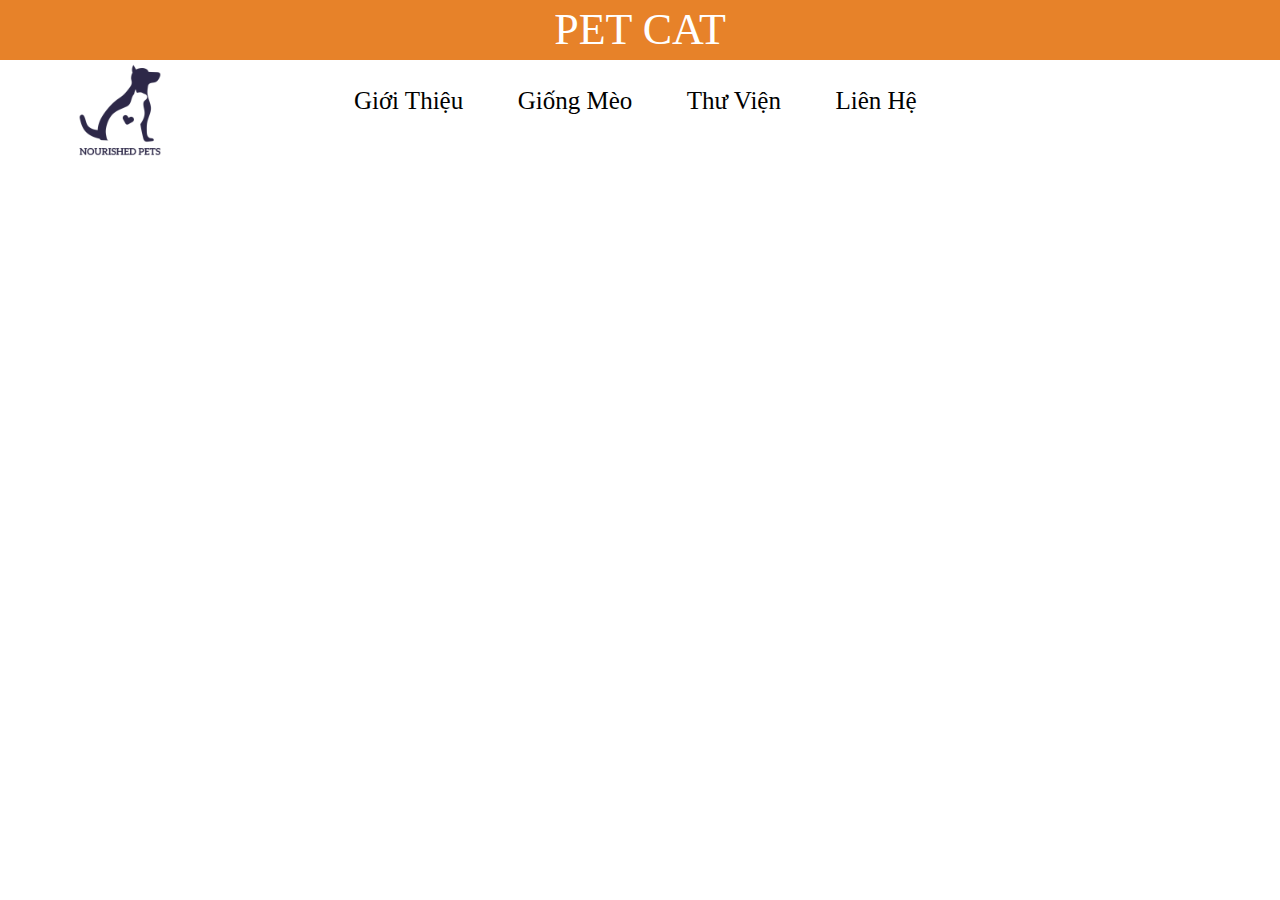
<file: index.html>
<!DOCTYPE html>
<html>
    <head>
        <title> F-pattern</title>
        <meta charset="UTF-8">
        <meta name="viewport" content="width=device-width, initial-scale=1.0" />
        <link rel="stylesheet" href="https://cdnjs.cloudflare.com/ajax/libs/font-awesome/6.5.1/css/all.min.css" integrity="sha512-DTOQO9RWCH3ppGqcWaEA1BIZOC6xxalwEsw9c2QQeAIftl+Vegovlnee1c9QX4TctnWMn13TZye+giMm8e2LwA==" crossorigin="anonymous" referrerpolicy="no-referrer" />
        <link rel="stylesheet" href="./style.css">
    </head>
    <body>
        <div class="header">
            <header>PET CAT</header>
        </div>
        <section class="container">
           <div class="head">
            <div class="logo">
                <img src="img/logo.png" alt="">
            </div>
            <div class="menu">
                <nav>
                    <a href="#about">Giới Thiệu</a>
                    <a href="#breeds">Giống Mèo</a>
                    <a href="#gallery">Thư Viện</a>
                    <a href="#contact">Liên Hệ</a>
                </nav>
            </div>
           </div>
            <div class="content">
                <article id="about" class="hidden">
                    <h2>Chào mừng đến với Thế Giới Của Những Người Yêu Mèo!</h2>
                    <p>Trang Giới Thiệu là nơi bạn sẽ khám phá về thế giới động vật kỳ diệu của chúng ta. <br>
                       Chúng ta sẽ tìm hiểu về nguồn gốc và lịch sử của mèo, cũng như những đặc điểm và tính cách độc đáo mà chúng mang lại. <br>
                       Hãy cùng nhau đắm chìm trong thế giới tuyệt vời của những người bạn bốn chân này.</p>

                    <img src="img/Ảnh mèo.jpg" alt="">
                    <div class="btn">
                        <button>Start learning today</button>
                        <button>Sleeping, would to start tomorrow</button>
                    </div>
                </article>
        
                <article id="breeds" class="hidden">
                    <h2>Đa Dạng Và Đẹp Đẽ: Các Giống Mèo Trên Thế Giới</h2>
                    <p>Trang Giống Mèo sẽ giới thiệu về các giống mèo phổ biến và độc đáo trên khắp thế giới. <br>
                       Bạn sẽ được biết đến về các đặc điểm ngoại hình, tính cách, và câu chuyện lịch sử của từng giống. <br>
                       Hãy khám phá sự đa dạng tuyệt vời của thế giới mèo.</p>
                        <div class="img-meo">
                            <img src="img/G.meo1.jpg" alt="Mèo Angora">
                            <img src="img/G.meo2.jpg" alt="Mèo LaPerm">
                            <img src="img/G.meo3.jpg" alt="Mèo Somali">
                        </div>
                        <div class="btn">
                            <button>Start learning today</button>
                            <button>Sleeping, would to start tomorrow</button>
                        </div>
                </article>
        
                <article id="gallery" class="hidden">
                    <h2>Thư Viện Mèo Tuyệt Vời</h2>
                    <p>Trang Thư Viện là nơi bạn có thể thưởng thức những bức ảnh đẹp như tranh của mèo từ cộng đồng yêu mèo. <br>
                       Bạn sẽ được ngắm nhìn những khoảnh khắc dễ thương, hài hước, và đôi khi là bí ẩn của những chú mèo dễ thương. <br>
                       Hãy để tâm hồn bạn được thư giãn với bộ sưu tập hình ảnh này.</p>
                    <img src="img/ThuVienMeo.jpg" alt="">
                       <div class="btn">
                        <button>Start learning today</button>
                        <button>Sleeping, would to start tomorrow</button>
                    </div>   
                </article>
        
                <article id="contact" class="hidden">
                    <h2>Liên Lạc Với Chúng Tôi</h2>
                    <p>Trang Liên Hệ là nơi bạn có thể chia sẻ ý kiến, đề xuất, và nếu có bất kỳ câu hỏi nào, hãy liên hệ trực tiếp với chúng tôi. <br>
                       Chúng tôi luôn mở đón nhận định và hợp tác từ cộng đồng yêu mèo. Đừng ngần ngại chia sẻ tình yêu của bạn với chúng tôi!</p>
                       <div class="btn">
                        <button>Start learning today</button>
                        <button>Sleeping, would to start tomorrow</button>
                    </div>
                </article>
            </div>
            
        </section>
        <script>
             // Chức năng chuyển trang khi click vào menu
        document.querySelectorAll('nav a').forEach(anchor => {
        anchor.addEventListener('click', function (e) {
        e.preventDefault();

        const targetId = this.getAttribute('href').substring(1);
        const targetElement = document.getElementById(targetId);

        // Ẩn tất cả các articles
        document.querySelectorAll('article').forEach(article => {
            article.classList.add('hidden');
        });

        // Hiển thị article được chọn
        targetElement.classList.remove('hidden');
        
        window.scrollTo({
            top: targetElement.offsetTop,
            behavior: 'smooth'
        });
    });
});
        </script>
    </body>
</html>
</file>
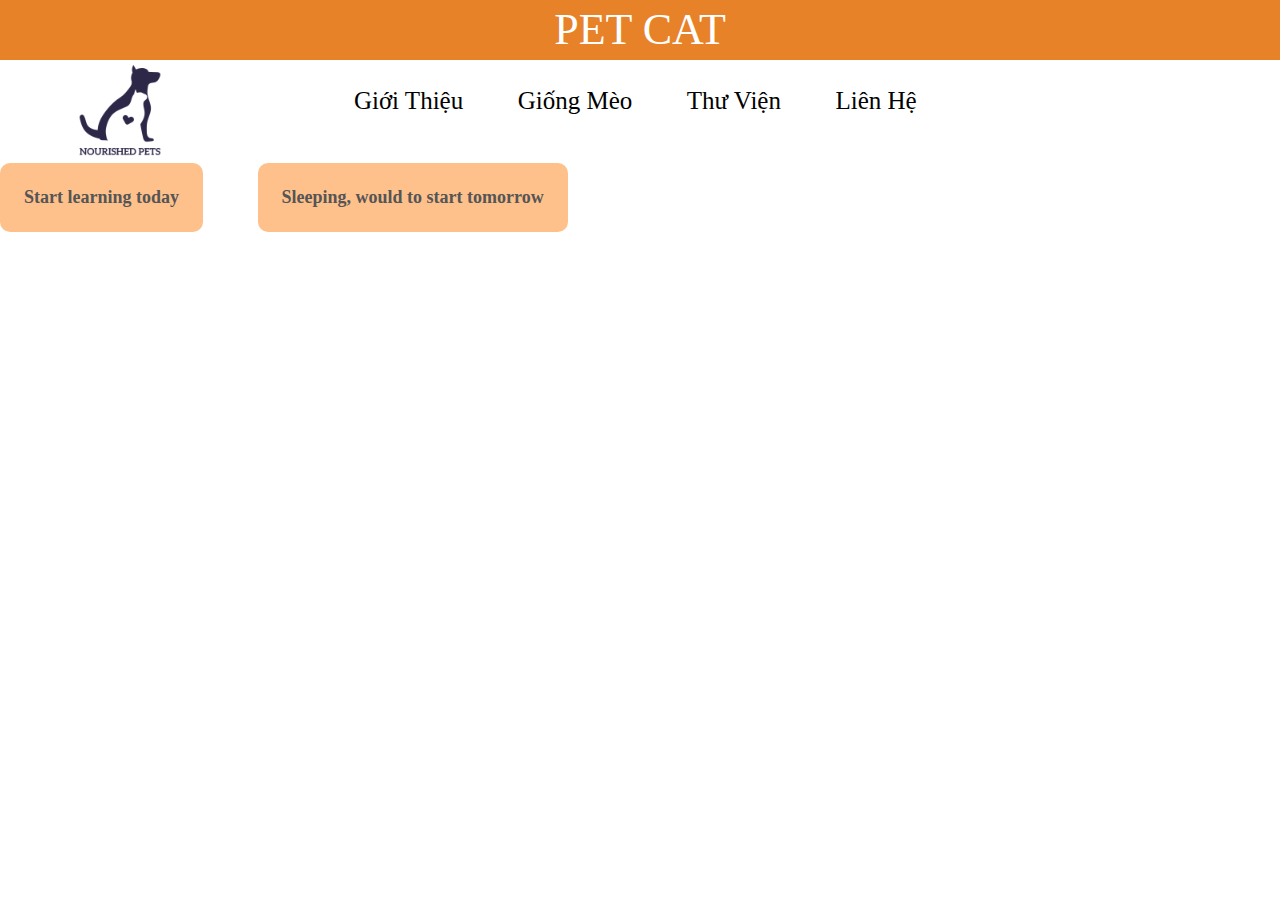
<file: EX1/index.html>
<!DOCTYPE html>
<html>
    <head>
        <title> F-pattern</title>
        <meta charset="UTF-8">
        <meta name="viewport" content="width=device-width, initial-scale=1.0" />
        <link rel="stylesheet" href="https://cdnjs.cloudflare.com/ajax/libs/font-awesome/6.5.1/css/all.min.css" integrity="sha512-DTOQO9RWCH3ppGqcWaEA1BIZOC6xxalwEsw9c2QQeAIftl+Vegovlnee1c9QX4TctnWMn13TZye+giMm8e2LwA==" crossorigin="anonymous" referrerpolicy="no-referrer" />
        <link rel="stylesheet" href="./style.css">
    </head>
    <body>
        <div class="header">
            <header>PET CAT</header>
        </div>
        <section class="container">
           <div class="head">
            <div class="logo">
                <img src="img/logo.png" alt="">
            </div>
            <div class="menu">
                <nav>
                    <a href="#about">Giới Thiệu</a>
                    <a href="#breeds">Giống Mèo</a>
                    <a href="#gallery">Thư Viện</a>
                    <a href="#contact">Liên Hệ</a>
                </nav>
            </div>
           </div>
            <div class="content">
                <article id="about" class="hidden">
                    <h2>Chào mừng đến với Thế Giới Của Những Người Yêu Mèo!</h2>
                    <p>Trang Giới Thiệu là nơi bạn sẽ khám phá về thế giới động vật kỳ diệu của chúng ta. <br>
                       Chúng ta sẽ tìm hiểu về nguồn gốc và lịch sử của mèo, cũng như những đặc điểm và tính cách độc đáo mà chúng mang lại. <br>
                       Hãy cùng nhau đắm chìm trong thế giới tuyệt vời của những người bạn bốn chân này.</p>

                    <img src="img/Ảnh mèo.jpg" alt="">
                </article>
        
                <article id="breeds" class="hidden">
                    <h2>Đa Dạng Và Đẹp Đẽ: Các Giống Mèo Trên Thế Giới</h2>
                    <p>Trang Giống Mèo sẽ giới thiệu về các giống mèo phổ biến và độc đáo trên khắp thế giới. <br>
                       Bạn sẽ được biết đến về các đặc điểm ngoại hình, tính cách, và câu chuyện lịch sử của từng giống. <br>
                       Hãy khám phá sự đa dạng tuyệt vời của thế giới mèo.</p>
                        <div class="img-meo">
                            <img src="img/G.meo1.jpg" alt="Mèo Angora">
                            <img src="img/G.meo2.jpg" alt="Mèo LaPerm">
                            <img src="img/G.meo3.jpg" alt="Mèo Somali">
                        </div>
                </article>
        
                <article id="gallery" class="hidden">
                    <h2>Thư Viện Mèo Tuyệt Vời</h2>
                    <p>Trang Thư Viện là nơi bạn có thể thưởng thức những bức ảnh đẹp như tranh của mèo từ cộng đồng yêu mèo. <br>
                       Bạn sẽ được ngắm nhìn những khoảnh khắc dễ thương, hài hước, và đôi khi là bí ẩn của những chú mèo dễ thương. <br>
                       Hãy để tâm hồn bạn được thư giãn với bộ sưu tập hình ảnh này.</p>
                </article>
        
                <article id="contact" class="hidden">
                    <h2>Liên Lạc Với Chúng Tôi</h2>
                    <p>Trang Liên Hệ là nơi bạn có thể chia sẻ ý kiến, đề xuất, và nếu có bất kỳ câu hỏi nào, hãy liên hệ trực tiếp với chúng tôi. <br>
                       Chúng tôi luôn mở đón nhận định và hợp tác từ cộng đồng yêu mèo. Đừng ngần ngại chia sẻ tình yêu của bạn với chúng tôi!</p>
                </article>
            </div>
            <div class="btn">
                <button>Start learning today</button>
                <button>Sleeping, would to start tomorrow</button>
            </div>
        </section>
        <script>
             // Chức năng chuyển trang khi click vào menu
        document.querySelectorAll('nav a').forEach(anchor => {
        anchor.addEventListener('click', function (e) {
        e.preventDefault();

        const targetId = this.getAttribute('href').substring(1);
        const targetElement = document.getElementById(targetId);

        // Ẩn tất cả các articles
        document.querySelectorAll('article').forEach(article => {
            article.classList.add('hidden');
        });

        // Hiển thị article được chọn
        targetElement.classList.remove('hidden');
        
        window.scrollTo({
            top: targetElement.offsetTop,
            behavior: 'smooth'
        });
    });
});
        </script>
    </body>
</html>
</file>
<file: style.css>
*{
    padding: 0px;
    margin: 0px;
    box-sizing: border-box;
}
html{
    font-size: 62.5%;
}
body{
    font-family: 'Times New Roman', Times, serif;
    line-height: 1;
    font-weight: 500;
    color: #555;
    font-size: 1.8rem;
}
header{
    font-size: 4.4rem;
    text-align: center;
    padding: 0.8rem;
    background: #e78229;
    color: white;
}
.container{
    max-width: 130rem;
    background-color: white;
    margin: 0 auto;
}
img{
    height: 24rem;
    width: 24rem;
    justify-self: center;
    position: relative;
}
.logo img{
    width: 100px;
    height: 100px;
}
img{
    border-radius: 15px;
    width: 400px;
    height: 400px;
}
.img-meo{
    display: flex;
    justify-content: space-around;
}
.img-meo img{
    width: 400px;
    height: 400px;
    border-radius: 10px;
}
.btn button{
    font-family: 'Times New Roman';
    font-size: 1.8rem;
    color: #555;
    font-weight: 600;
    padding: 2.4rem;
    margin-right: 5rem;
    display: inline-block;
    border: none;
    border-radius: 10px;
    background-color: #ffc18b;
    transition: 0.5s;

}
.btn button:hover{
    background-color: gray;
    color: white;
}
.head{
    display: flex;
    justify-content: space-around;
}
.head nav {
    color: #fff;
    text-align: center;
    padding: 1em;
    margin-top: 10px;
    margin-right: 250px;
}

.head nav a {
    color: black;
    text-decoration: none;
    padding: 0 1em;
    font-size: 25px;
    font-family: 'Times New Roman';
    border-radius: 20px;
}

article {
    flex: 1;
    margin: 1em;
    padding: 1em;
    border: 1px solid #ddd;
    border-radius: 8px;
}
nav a {
    color: #fff;
    text-decoration: none;
    padding: 0 1em;
    cursor: pointer;
}

nav a:hover {
   text-decoration: underline;
}

.hidden {
    display: none;
}
p{
    margin: 10px;
}
</file>
<file: EX1/style.css>
*{
    padding: 0px;
    margin: 0px;
    box-sizing: border-box;
}
html{
    font-size: 62.5%;
}
body{
    font-family: 'Times New Roman', Times, serif;
    line-height: 1;
    font-weight: 500;
    color: #555;
    font-size: 1.8rem;
}
header{
    font-size: 4.4rem;
    text-align: center;
    padding: 0.8rem;
    background: #e78229;
    color: white;
}
.container{
    max-width: 130rem;
    background-color: white;
    margin: 0 auto;
}
img{
    height: 24rem;
    width: 24rem;
    justify-self: center;
    position: relative;
}
.logo img{
    width: 100px;
    height: 100px;
}
img{
    border-radius: 15px;
    width: 400px;
    height: 400px;
}
.img-meo{
    display: flex;
    justify-content: space-around;
}
.img-meo img{
    width: 400px;
    height: 400px;
    border-radius: 10px;
}
.btn button{
    font-family: 'Times New Roman';
    font-size: 1.8rem;
    color: #555;
    font-weight: 600;
    padding: 2.4rem;
    margin-right: 5rem;
    display: inline-block;
    border: none;
    border-radius: 10px;
    background-color: #ffc18b;
    transition: 0.5s;

}
.btn button:hover{
    background-color: gray;
    color: white;
}
.head{
    display: flex;
    justify-content: space-around;
}
.head nav {
    color: #fff;
    text-align: center;
    padding: 1em;
    margin-top: 10px;
    margin-right: 250px;
}

.head nav a {
    color: black;
    text-decoration: none;
    padding: 0 1em;
    font-size: 25px;
    font-family: 'Times New Roman';
    border-radius: 20px;
}
main {
    display: flex;
    flex-wrap: wrap;
    justify-content: space-around;
    padding: 2em;
}

article {
    flex: 1;
    margin: 1em;
    padding: 1em;
    border: 1px solid #ddd;
    border-radius: 8px;
}
nav a {
    color: #fff;
    text-decoration: none;
    padding: 0 1em;
    cursor: pointer;
}

nav a:hover {
   background: #e78229;
   height: 50px;
}

.hidden {
    display: none;
}
p{
    margin: 10px;
}
</file>
